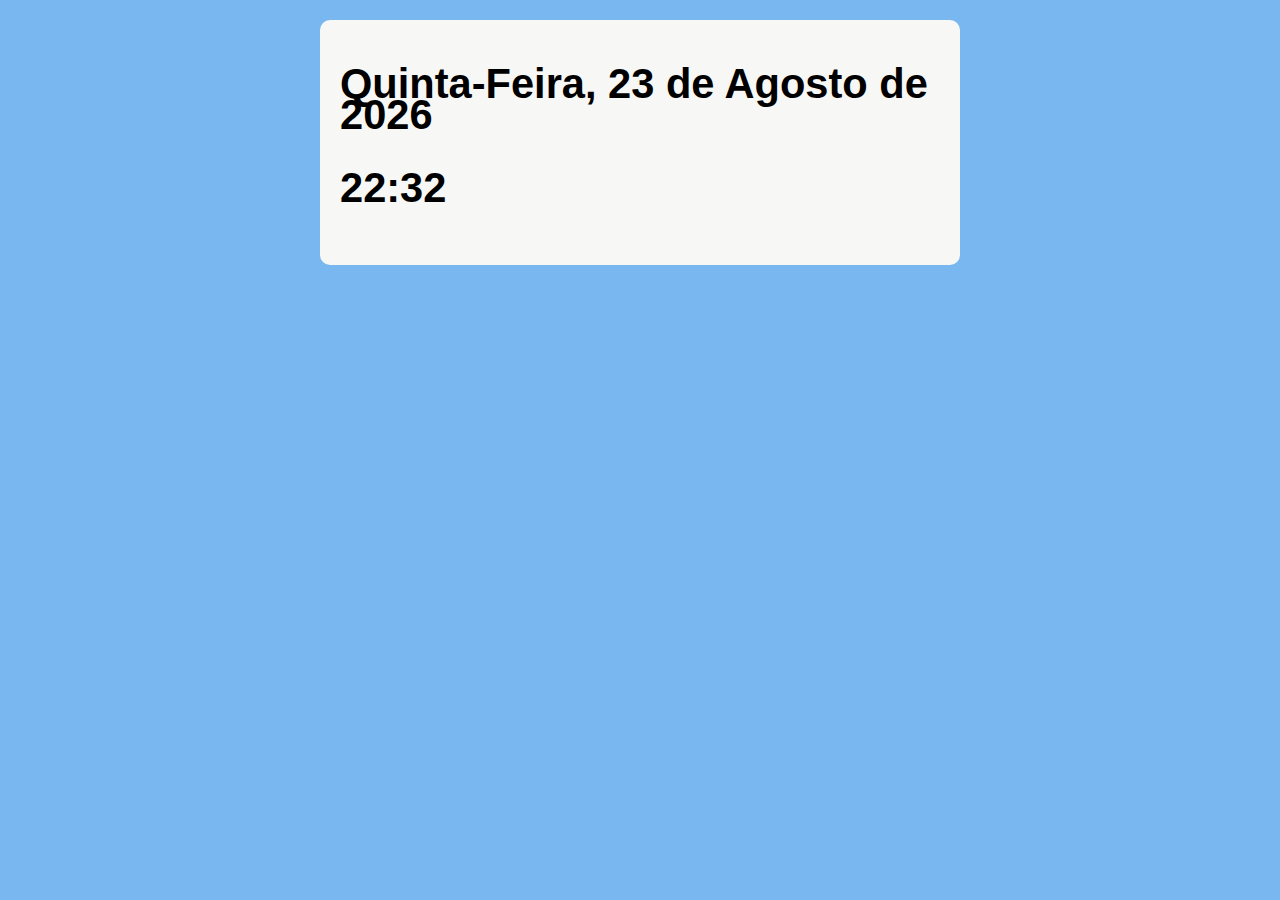
<file: aula30/index.html>
<!DOCTYPE html>
<html lang="pt-br">

<head>
    <meta charset="UTF-8">
    <meta name="viewport" content="width=device-width, initial-scale=1.0">
    <title>Modelo</title>
    <link rel="stylesheet" href="style.css">
</head>

<body>

    <section class="container">
        <h1 id="dados">Lorem ipsum dolor sit amet consectetur, adipisicing elit. </h1>
        
    </section>

    <script src="main.js"></script>
</body>

</html>
</file>
<file: aula30/style.css>
:root {
    @import url('https://fonts.googleapis.com/css2?family=Open+Sans:ital,wght@0,300..800;1,300..800&family=Sriracha&display=swap');

    --primary-color:rgb(121, 183, 241);
    --primary-color-darker:rgb(62, 94, 124);

}

*{
    box-sizing: border-box;
    outline: 0;
    
}
body {
    font-family: 'Open sans', sans-serif;
    background-color: var(--primary-color);
    margin: 0;
    padding: 0;
    font-size: 1.3em;
    line-height: 1.5em;

}
.container{
    max-width: 640px;
    margin: 20px auto;
    background-color: rgb(247, 247, 245);
    padding: 20px;
    border-radius: 10px;
    
}
</file>
